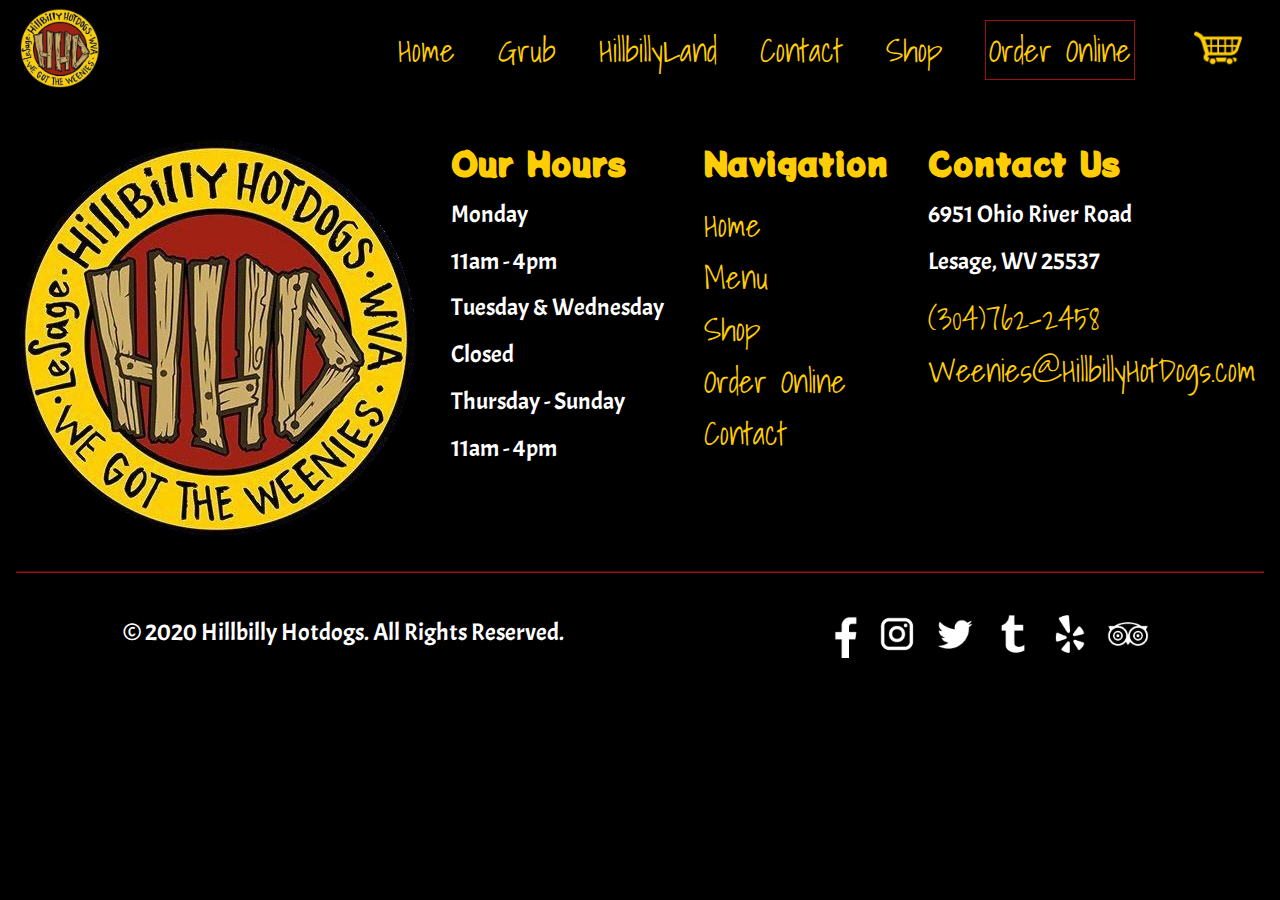
<file: index.html>
<!DOCTYPE html>
<html lang="en">
<head>
    <meta charset="UTF-8">
    <meta name="viewport" content="width=device-width, initial-scale=1.0">
    <link rel="preconnect" href="https://fonts.gstatic.com">
    <link href="https://fonts.googleapis.com/css2?family=Shadows+Into+Light&display=swap" rel="stylesheet">
    <link href="https://fonts.googleapis.com/css2?family=Acme&display=swap" rel="stylesheet">
    <link href="https://fonts.googleapis.com/css2?family=Potta+One&display=swap" rel="stylesheet">
    <link rel="stylesheet" href="css/styles.css">
    <title>Hillbilly Hotdogs</title>
</head>
<body>
    <nav>
        <a class="logo" href="index.html"><img src="images/logo.gif" alt="Logo"></a>
        <div class="nav-empty">
            <ul>
                <li><a href="index.html" class="nav-btn">Home</a></li>
                <li><a href="grub.html" class="nav-btn">Grub</a></li>
                <li><a href="hillbillyland.html" class="nav-btn">HillbillyLand</a></li>
                <li><a href="contact.html" class="nav-btn">Contact</a></li>
                <li><a href="shop.html" class="nav-btn" aria-label="Cart">Shop</a></li>
                <li><a href="order.html" class="nav-btn border-red">Order Online</a></li>     
                <li><a href="shopping-cart.html" class="cart"><img src="images/cart-orange.png" alt="Cart"></a></li>  
            </ul>
        </div>
        <a href="shopping-cart.html" class="grid-item"><img src="images/cart-orange.png" alt="Cart"></a>
        <label for="nav-toggle" class="grid-item"><img src="images/menu-orange.png" alt="Menu"></label>
    </nav>
    <div class="fill"></div>
    <input type="checkbox" id="nav-toggle" class="nav-toggle">
    <div class="nav-menu">
        <ul>
            <li><a href="index.html" class="nav-btn-black">Home</a></li>
            <li><a href="grub.html" class="nav-btn-black">Grub</a></li>
            <li><a href="hillbillyland.html" class="nav-btn-black">HillbillyLand</a></li>
            <li><a href="contact.html" class="nav-btn-black">Contact</a></li>
            <li><a href="shop.html" class="nav-btn-black" aria-label="Cart">Shop</a></li>
            <li><a href="order.html" class="nav-btn-black">Order Online</a></li>        
        </ul>
    </div>
    <footer>
        <div class="footer">
            <div class="footer-section" id="footer-logo">
                <img class="footer-logo" src="images/logo.gif" alt="Logo">
            </div>
            <div class="footer-section">
                <h3 class="footer-title">Our Hours</h3>
                <ul>
                    <li class="work-times">
                        <p>Monday</p>
                    </li>
                    <li class="work-times">
                        <p>11am - 4pm</p>
                    </li>
                    <li class="work-times">
                        <p>Tuesday & Wednesday</p>
                    </li>
                    <li class="work-times">
                        <p>Closed</p>
                    </li>
                    <li class="work-times">
                        <p>Thursday - Sunday</p>
                    </li>
                    <li class="work-times">
                        <p>11am - 4pm</p>
                    </li>
                </ul>
            </div>
            <div class="footer-section">
                <h3 class="footer-title">Navigation</h3>
                <ul>
                    <li><a class="footer-nav-btn" href="index.html">Home</a></li>
                    <li><a class="footer-nav-btn" href="grub.html">Menu</a></li>
                    <li><a class="footer-nav-btn" href="shop.html">Shop</a></li>
                    <li><a class="footer-nav-btn" href="order.html">Order Online</a></li>
                    <li><a class="footer-nav-btn" href="contact.html">Contact</a></li>
                </ul>
            </div>
            <div class="footer-section">
                <h3 class="footer-title">Contact Us</h3>
                <p>6951 Ohio River Road</p>
                <p>Lesage, WV 25537</p>
                <ul>
                    <li><a href="tel:304-762-2458" class="footer-nav-btn">(304)762-2458</a></li>
                    <li><a href="Weenies@HillbillyHotDogs.com" class="footer-nav-btn">Weenies@HillbillyHotDogs.com</a></li> 
                </ul>
            </div>
        </div>
        <hr>
        <div class="bottom">
            <p>© 2020 Hillbilly Hotdogs. All Rights Reserved. </p>
            <div class="nav-social">
                <ul>
                    <li class="social-link"><a href="http://www.facebook.com/hillbillyhotdogs" aria-label="facebook"><img src="images/facebook.png" alt="FB logo"></a></li>
                    <li class="social-link"><a href="https://www.instagram.com/squarespace/" aria-label="instagram"><img src="images/instagram.png" alt="IG logo"></a></li>
                    <li class="social-link"><a href="http://www.twitter.com/gottheweenies" aria-label="twitter"><img src="images/twitter.png" alt="TW logo"></a></li>
                    <li class="social-link"><a href="https://hillbillyhotdogs.tumblr.com/" aria-label="tumblr"><img src="images/tumblr.png" alt="Tumblr logo"></a></li>
                    <li class="social-link"><a href="http://www.yelp.com/biz/hillbilly-hot-dogs-lesage?osq=hillbilly+hotdogs" aria-label="yelp"><img src="images/yelp.png" alt="Yelp logo"></a></li>
                    <li class="social-link"><a href="https://www.tripadvisor.com/Restaurant_Review-g59246-d810536-Reviews-Hillbilly_Hot_Dogs-Lesage_West_Virginia.html" aria-label="tripadvisor"><img src="images/tripadvisor.png" alt="Tripadvisor logo"></a></li>
                </ul>
            </div>
        </div>
    </footer>
    
</body>
</html>
</file>
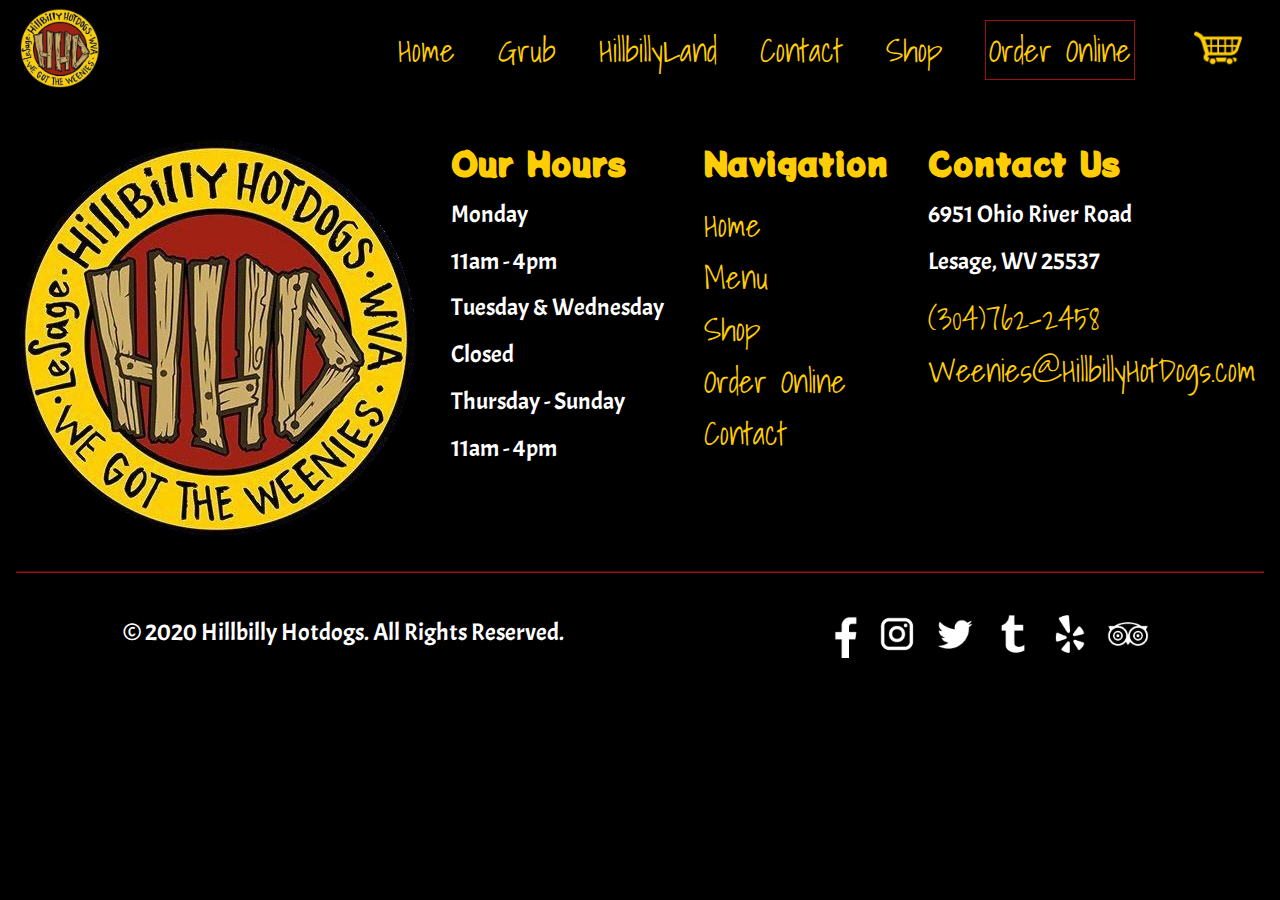
<file: template.html>
<!DOCTYPE html>
<html lang="en">
<head>
    <meta charset="UTF-8">
    <meta name="viewport" content="width=device-width, initial-scale=1.0">
    <link rel="preconnect" href="https://fonts.gstatic.com">
    <link href="https://fonts.googleapis.com/css2?family=Shadows+Into+Light&display=swap" rel="stylesheet">
    <link href="https://fonts.googleapis.com/css2?family=Acme&display=swap" rel="stylesheet">
    <link href="https://fonts.googleapis.com/css2?family=Potta+One&display=swap" rel="stylesheet">
    <link rel="stylesheet" href="css/styles.css">
    <title>Hillbilly Hotdogs</title>
</head>
<body>

    <!-- Navigation -->

    <nav>
        <a class="logo" href="index.html"><img src="images/logo.gif" alt="Logo"></a>
        <div class="nav-empty">
            <ul>
                <li><a href="index.html" class="nav-btn">Home</a></li>
                <li><a href="grub.html" class="nav-btn">Grub</a></li>
                <li><a href="hillbillyland.html" class="nav-btn">HillbillyLand</a></li>
                <li><a href="contact.html" class="nav-btn">Contact</a></li>
                <li><a href="shop.html" class="nav-btn" aria-label="Cart">Shop</a></li>
                <li><a href="order.html" class="nav-btn border-red">Order Online</a></li>     
                <li><a href="shopping-cart.html" class="cart"><img src="images/cart-orange.png" alt="Cart"></a></li>  
            </ul>
        </div>
        <a href="shopping-cart.html" class="grid-item"><img src="images/cart-orange.png" alt="Cart"></a>
        <label for="nav-toggle" class="grid-item"><img src="images/menu-orange.png" alt="Menu"></label>
    </nav>
    <div class="fill"></div>
    <input type="checkbox" id="nav-toggle" class="nav-toggle">
    <div class="nav-menu">
        <ul>
            <li><a href="index.html" class="nav-btn-black">Home</a></li>
            <li><a href="grub.html" class="nav-btn-black">Grub</a></li>
            <li><a href="hillbillyland.html" class="nav-btn-black">HillbillyLand</a></li>
            <li><a href="contact.html" class="nav-btn-black">Contact</a></li>
            <li><a href="shop.html" class="nav-btn-black" aria-label="Cart">Shop</a></li>
            <li><a href="order.html" class="nav-btn-black">Order Online</a></li>        
        </ul>
    </div>

    <!-- End of Navigation -->

    

    <!-- Footer -->


    <footer>
        <div class="footer">
            <div class="footer-section" id="footer-logo">
                <img class="footer-logo" src="images/logo.gif" alt="Logo">
            </div>
            <div class="footer-section">
                <h3 class="footer-title">Our Hours</h3>
                <ul>
                    <li class="work-times">
                        <p>Monday</p>
                    </li>
                    <li class="work-times">
                        <p>11am - 4pm</p>
                    </li>
                    <li class="work-times">
                        <p>Tuesday & Wednesday</p>
                    </li>
                    <li class="work-times">
                        <p>Closed</p>
                    </li>
                    <li class="work-times">
                        <p>Thursday - Sunday</p>
                    </li>
                    <li class="work-times">
                        <p>11am - 4pm</p>
                    </li>
                </ul>
            </div>
            <div class="footer-section">
                <h3 class="footer-title">Navigation</h3>
                <ul>
                    <li><a class="footer-nav-btn" href="index.html">Home</a></li>
                    <li><a class="footer-nav-btn" href="grub.html">Menu</a></li>
                    <li><a class="footer-nav-btn" href="shop.html">Shop</a></li>
                    <li><a class="footer-nav-btn" href="order.html">Order Online</a></li>
                    <li><a class="footer-nav-btn" href="contact.html">Contact</a></li>
                </ul>
            </div>
            <div class="footer-section">
                <h3 class="footer-title">Contact Us</h3>
                <p>6951 Ohio River Road</p>
                <p>Lesage, WV 25537</p>
                <ul>
                    <li><a href="tel:304-762-2458" class="footer-nav-btn">(304)762-2458</a></li>
                    <li><a href="Weenies@HillbillyHotDogs.com" class="footer-nav-btn">Weenies@HillbillyHotDogs.com</a></li> 
                </ul>
            </div>
        </div>
        <hr>
        <div class="bottom">
            <p>© 2020 Hillbilly Hotdogs. All Rights Reserved. </p>
            <div class="nav-social">
                <ul>
                    <li class="social-link"><a href="http://www.facebook.com/hillbillyhotdogs" aria-label="facebook"><img src="images/facebook.png" alt="FB logo"></a></li>
                    <li class="social-link"><a href="https://www.instagram.com/squarespace/" aria-label="instagram"><img src="images/instagram.png" alt="IG logo"></a></li>
                    <li class="social-link"><a href="http://www.twitter.com/gottheweenies" aria-label="twitter"><img src="images/twitter.png" alt="TW logo"></a></li>
                    <li class="social-link"><a href="https://hillbillyhotdogs.tumblr.com/" aria-label="tumblr"><img src="images/tumblr.png" alt="Tumblr logo"></a></li>
                    <li class="social-link"><a href="http://www.yelp.com/biz/hillbilly-hot-dogs-lesage?osq=hillbilly+hotdogs" aria-label="yelp"><img src="images/yelp.png" alt="Yelp logo"></a></li>
                    <li class="social-link"><a href="https://www.tripadvisor.com/Restaurant_Review-g59246-d810536-Reviews-Hillbilly_Hot_Dogs-Lesage_West_Virginia.html" aria-label="tripadvisor"><img src="images/tripadvisor.png" alt="Tripadvisor logo"></a></li>
                </ul>
            </div>
        </div>
    </footer>
    
</body>
</html>
</file>
<file: css/styles.css>
:root{
    --clr-text: #fff;
    --clr-primary:#000;
    --clr-accent: #ffcd05;
}

*,
*::before,
*::after {
    box-sizing: inherit;
}

.tilted-img{
    transform: rotate(5deg);
}

html{
    box-sizing: border-box;
    background-color: var(--clr-primary);
    text-align: center;
}

body{
    margin: 0;
}

nav img{
    width: 5em;
}

/* Text */

p, h1, h2, h3, h4{
    margin: 0;
}

p{
    font-family: "Acme", sans-serif;
    color: var(--clr-text);
    margin-bottom: 0.7em;
    font-size: 1.5rem;
}

ul{
    list-style: none;
    margin: 0;
    padding: 0;
}

h1, h2, h3{
    font-family: 'Potta One', cursive;
    color: var(--clr-accent);
    margin-bottom: 0.4em;
}

.nav-btn, .footer-nav-btn, .btn{
    font-family: 'Shadows Into Light', cursive;
    color: var(--clr-accent);
    text-decoration: none;
    font-size: 2rem;
}

.nav-btn-black{
    font-family: 'Shadows Into Light', cursive;
    color: var(--clr-primary);
    text-decoration: none;
    font-size: 4rem;
}

.border-red{
    border:1px solid rgb(158, 17, 17);
    padding: 0.1em;
}

/* Template styles */

/* Navigation */

.fill{
    display: inline-block;
    width: 100%;
    height: 5.5em;
}

nav{
    display: grid;
    position: fixed;
    width: 100%;
    z-index: 999;
    background-color: var(--clr-primary);
    padding-top:  0.5em;
    padding-left: 0.5em;
}

nav ul{
    display: none;
}

nav .logo{
    grid-row: 1/2 span;
    grid-column: 1/2 span;
}

nav .grid-item{
    grid-row: 1;
}

.grid-item img{
    padding: 1em;
}

.nav-empty{
    grid-column: 3/50;
    grid-row: 1/2;
}

/* Naviation Menu */

.nav-toggle{
    display: none;
}

nav label{
    cursor: pointer;
}

.nav-toggle:checked ~ .nav-menu ul{
    opacity: 1;
    transition: opacity 400ms ease-in-out;
}

.nav-menu ul{
    opacity: 0;
    transition: opacity 400ms ease-in-out;
    display: flex;
    position: fixed;
    width: 100%;
    height: 100%;
    background-color: white;
    align-items: center;
    justify-content: space-evenly;
    flex-direction: column;
    padding-bottom: 7em;
    z-index: 999;
}


/* Footer */

.footer-section{
    padding: 1em;
}


.footer-logo{
    max-width: 15em;
}

footer h3{
    font-size: 2rem;
}

hr{
    border-color: rgb(158, 17, 17);
    margin: 1em;
    margin-bottom: 2em;
}

.nav-social ul{
    display: flex;
    flex-wrap: wrap;
    justify-content: center;
    flex-direction: row;
}

.social-link{
    margin: 0.3em;
}

.social-link img{
    max-width: 3em;
}

/* For wide screens */

@media screen and (min-width: 800px) {

    /* Navigation */

    .grid-item{
        display: none;
    }

    nav ul{
        display: flex;
        height: 100%;
        justify-content: space-around;
        align-items: center;
    }

    nav .cart{
        grid-row: 1;
    }
    
    .cart img{
        padding: 1em;
    }

    /* Footer */

    .footer{
        margin-top: 2em;
        display: grid;
        grid-auto-flow: column;
        text-align: left;
    }

    #footer-logo{
        text-align: center;
    }

    #footer-logo img{
        max-width: 100%;
    }

    .bottom{
        display: grid;
        grid-auto-flow: column;
        margin-bottom: 1em;
    }

    .bottom p{
        margin-bottom: 0;
        margin-top: 0.5em;
        vertical-align: middle;
    }
}

@media screen and (min-width: 1200px) {

    .nav-empty{
        grid-column: 25/50;
    }
}

/* Homepage */

.homepage-section, .homepage-section-10padding img{
    padding: 2em;
    padding-bottom: 4em;
}

.align-left{
    text-align: left;
}

.homepage-section img, .homepage-section-10padding img{
    max-width: 100%;
}

h1{
    display:inline-block;
    padding: .2em;
    font-size: 3rem;
    background-color: var(--clr-primary);
    margin-top: .8em;
    margin-bottom: 1em;
}

h2{
    display:inline-block;
    padding: .2em;
    font-size: 2.5rem;
    background-color: var(--clr-primary);
    margin-top: .8em;
    margin-bottom: 1em;
}

.wood-bg{
    background-image: url(../images/wood.jpg);
}

.input-btn{
    font-family: 'Shadows Into Light', cursive;
    font-size: 2rem;
    cursor: pointer;
    padding: .5em;
    margin: 0.3em;
    margin-bottom: 1em;
    border-radius: 10px;
    text-transform: uppercase;
}

.primary{
    background-color: var(--clr-primary);
}

.accent{
    background-color: var(--clr-accent);
}

.text-accent{
    color: var(--clr-accent);
}

.text-white{
    color: white;
}

.price{
    float: right;
}

.hotdogs{
    margin-bottom: 2.5em;
}

.order-online{
    background-color: var(--clr-accent);
    padding: 1em;
}

.order-online p{
    color: var(--clr-primary);
    padding-bottom: .5em;
}

/* Hover / Focus */

.primary:hover{
    background-color: rgb(49, 42, 42);
}

.accent:hover{
    background-color: #c5a41e;
}

.input-btn:focus, .social-link:focus, cart:focus{
    border: 2px solid white;
}

.btn:hover, .nav-btn:hover, .nav-btn-black:hover, .footer-nav-btn:hover, 
.btn:focus, .nav-btn:focus, .nav-btn-black:focus, .footer-nav-btn:focus{
    text-decoration: underline;
}

/* For Wider Screens */

@media screen and (min-width: 800px){

    .flex{
        display: flex;
        justify-items: center;
    }

    .flex-justify-around{
        display: flex;
        justify-content: space-around;
    }

    .flex-justify-around img{
        max-width: 50%;
    }

    .tilted-img{
        margin-right: 3em;
    }

    .homepage-section{
        padding-left: 20%;
        padding-right: 20%;
    }

    .homepage-section-10padding{
        padding-left: 10%;
        padding-right: 10%;
        padding-bottom: 2.5em;
    }

    .homepage-section-10padding p{
        padding-top: 3.5em;
    }

    .grid{
        display: grid;
        grid-template-columns: auto 50%;
        gap: 1em;
        vertical-align: middle;
    }

    .grid h2, .grid .btn{
        grid-column: 1/3;
        text-align: center;
    }

    .margin{
        margin: 1em;
    }

    .padding-top{
        padding-top: 10em;
    }

    .order-online{
        align-items: center;
    }

    .order-online .input-btn, .order-online p{
        margin: 0;
    }
}
</file>
